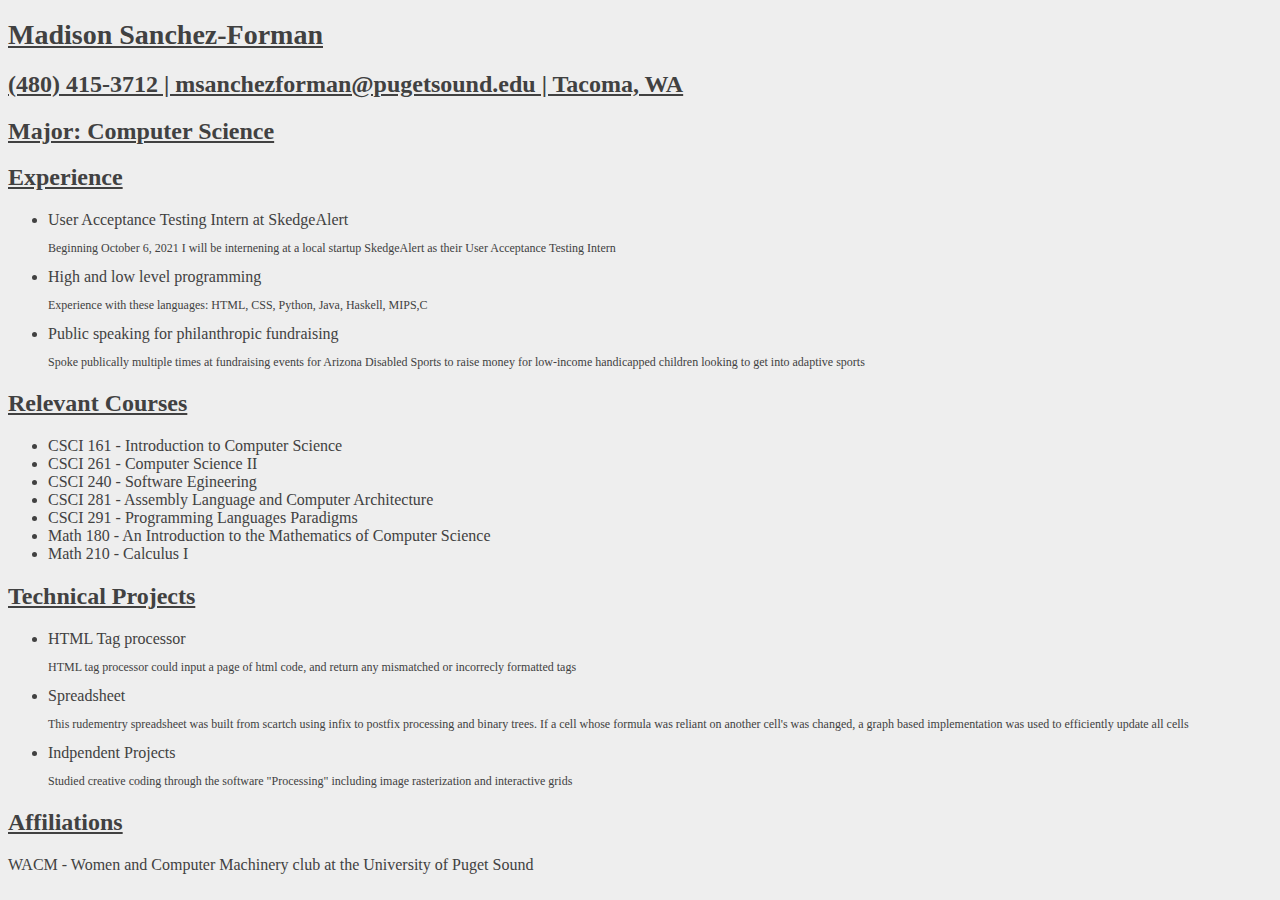
<file: resume.html>
<!DOCTYPE html>
<html>
  <head>
    <meta charset = 'UTF-8'/>
    <title>Madison Sanchez-Forman</title>
    <link rel='stylesheet' href='resumeStyle.css'/>
  </head>
  <body>
    <h1>Madison Sanchez-Forman</h1>
    <h2>(480) 415-3712 | msanchezforman@pugetsound.edu | Tacoma, WA<h2>
    <h2>Major: Computer Science </h2>
    <h2>Experience</h2>
    <ul>
      <li >User Acceptance Testing Intern at SkedgeAlert</li>
      <p> Beginning October 6, 2021 I will be internening at a local startup SkedgeAlert as their User Acceptance Testing Intern </p>
      <li>High and low level programming</li>
      <p>Experience with these languages: HTML, CSS, Python, Java, Haskell, MIPS,C</p>
      <li>Public speaking for philanthropic fundraising</li> 
      <p>Spoke publically multiple times at fundraising events for Arizona Disabled Sports to raise money for low-income handicapped children looking to get into adaptive sports</p>
    </ul>
    <h2>Relevant Courses</h2>
    <ul>
      <li>CSCI 161 - Introduction to Computer Science</li>
      <li>CSCI 261 - Computer Science II </li>
      <li>CSCI 240 - Software Egineering </li> 
      <li>CSCI 281 - Assembly Language and Computer Architecture </li> 
      <li>CSCI 291 - Programming Languages Paradigms </li> 
      <li>Math 180 - An Introduction to the Mathematics of Computer Science</li> 
      <li>Math 210 - Calculus I </li> 
    </ul>
    <h2>Technical Projects</h2>
    <ul>
      <li>HTML Tag processor</li>
      <p>HTML tag processor could input a page of html code, and return any mismatched or incorrecly formatted tags</p>
      <li>Spreadsheet</li>
      <p>This rudementry spreadsheet was built from scartch using infix to postfix processing and binary trees. If a cell whose formula was reliant on another cell's was changed, a graph based implementation was used to efficiently update all cells</p>
      <li>Indpendent Projects</li>
      <p>Studied creative coding through the software "Processing" including image rasterization and interactive grids</p>
    </ul>
    <h2>Affiliations</h2>
    <li>WACM - Women and Computer Machinery club at the University of Puget Sound</li>
  </body>
</html>
</file>
<file: resumeStyle.css>
body {
    color : #414141;
    background-color : #EEEEEE;
    }
    h1 {
        font-size: 28px;
        text-decoration: underline;
    }
    h2,h3 {
        font-size: 20 px;
        text-decoration: underline;
    }
    h1,h2,h3 {
       font-family: "Playfair Display";
    }
   p {
    font-size: 12px;
    font-family: "Playfair Display";
   }
</file>
